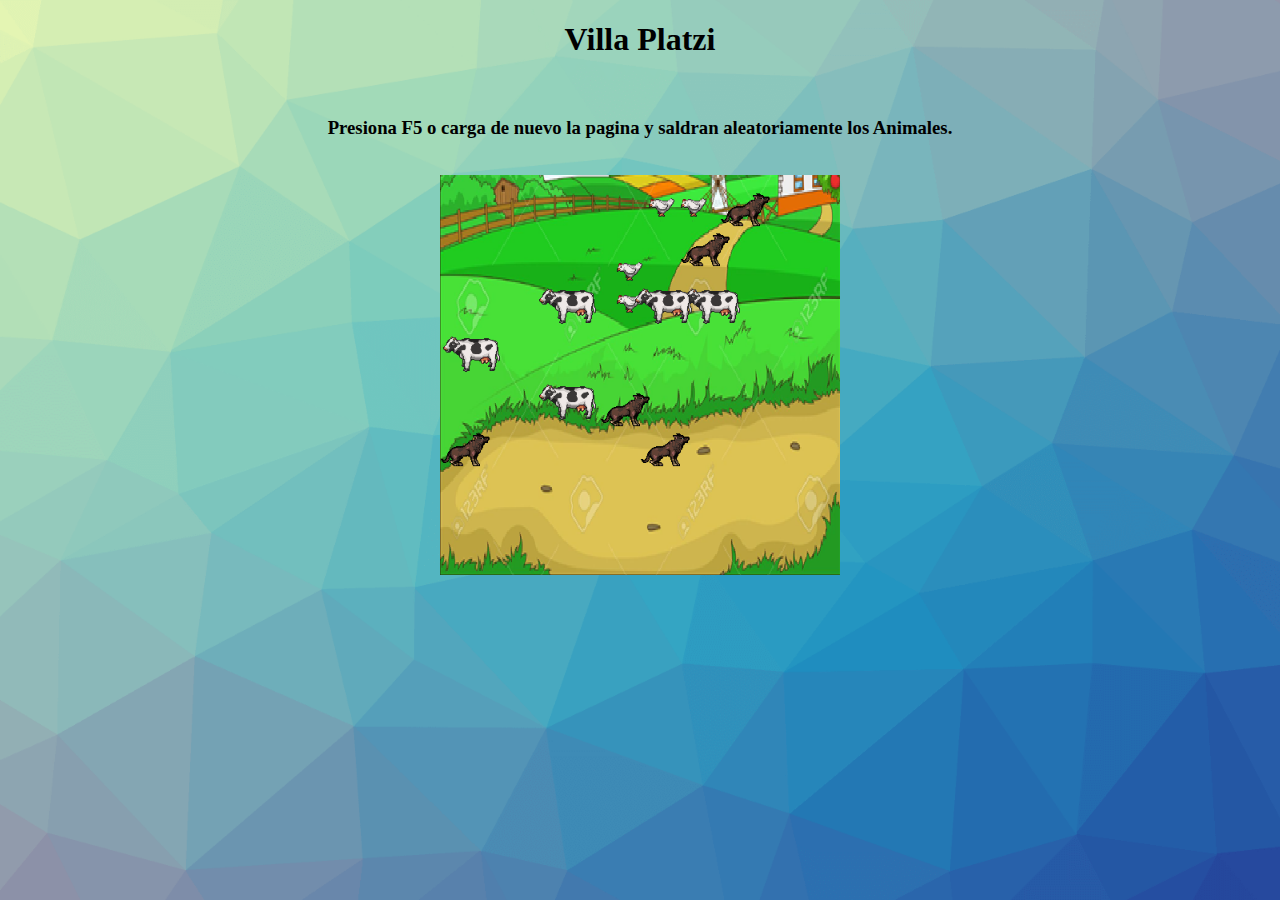
<file: ejercicios/villa.html>
<!DOCTYPE html>
<html>
  <head>
    <meta charset="utf-8">
     <meta name="viewport" content="width=device-width, user-scalable=no,
	initial-scale=1.0, maximum-scale=1.0, minimum-scale=1.0">     
    <title>Villa Plazi</title>
    <style>
        body 
        {
          background: url(bg.png) no-repeat center center fixed;
          background-size:cover;
          -webkit-background-size:cover;
          -moz-background-size:cover;
          -o-background-size:cover;

         }

    </style>
  </head> 
  <body>
	  <h1><center>Villa Platzi</center></h1></br>
	<h3><center>Presiona F5 o carga de nuevo la pagina y saldran aleatoriamente los Animales.</center></h3></br>
      <canvas id="villaplatzi" width="500" height="500"></canvas>    
      <script src="platzi.js"></script>
     </body>
</html>
</file>
